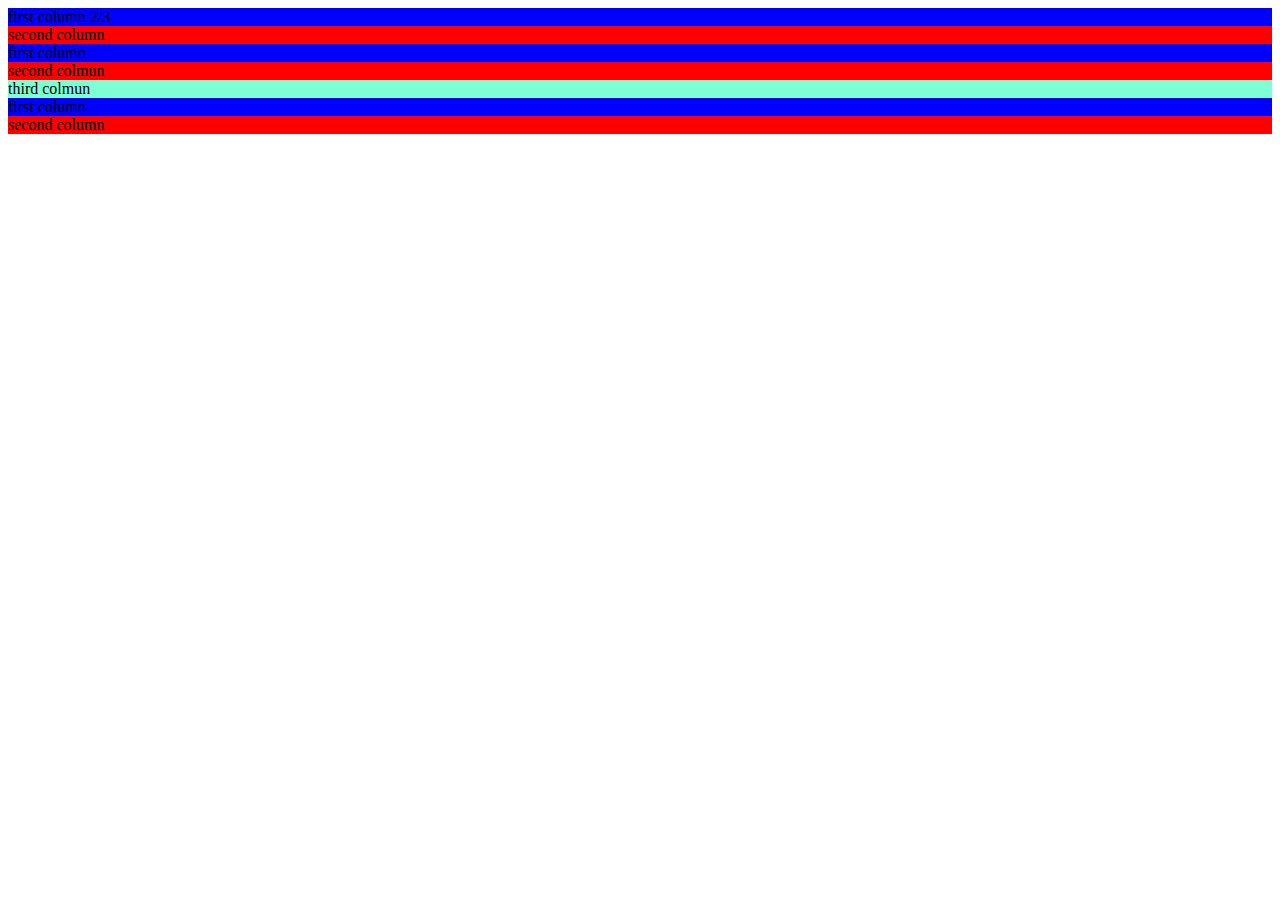
<file: Basic Grid/index.html>
<!DOCTYPE html>
<html lang="en">
<head>
    <meta charset="UTF-8">
    <meta name="viewport" content="width=device-width, initial-scale=1.0">
    <meta http-equiv="X-UA-Compatible" content="ie=edge">
    <link rel="stylesheet" href="https://stackpath.bootstrapcdn.com/bootstrap/4.1.3/css/bootstrap.min.css" integrity="sha384-MCw98/SFnGE8fJT3GXwEOngsV7Zt27NXFoaoApmYm81iuXoPkFOJwJ8ERdknLPMO" crossorigin="anonymous">
    <link rel="stylesheet" href="./basicGrid.css">
    <title>Document</title>
</head>
<body>
    <div class="container">
        <div class="row f">
            <div class="col-8 first">first column 2/3</div>
            <div class="col-4 second">second column</div>
        </div>
        <div class="row s">
            <div class="col-4 first">first column</div>
            <div class="col-4 second">second colmun</div>
            <div class="col-4 third">third colmun</div>
        </div>
        <div class="row t">
            <div class="col-6 first">first column</div>
            <div class="col-6 second">second column</div>
        </div>   
    </div>
    <div class="container">
        
    </div>
</body>
</html>
</file>
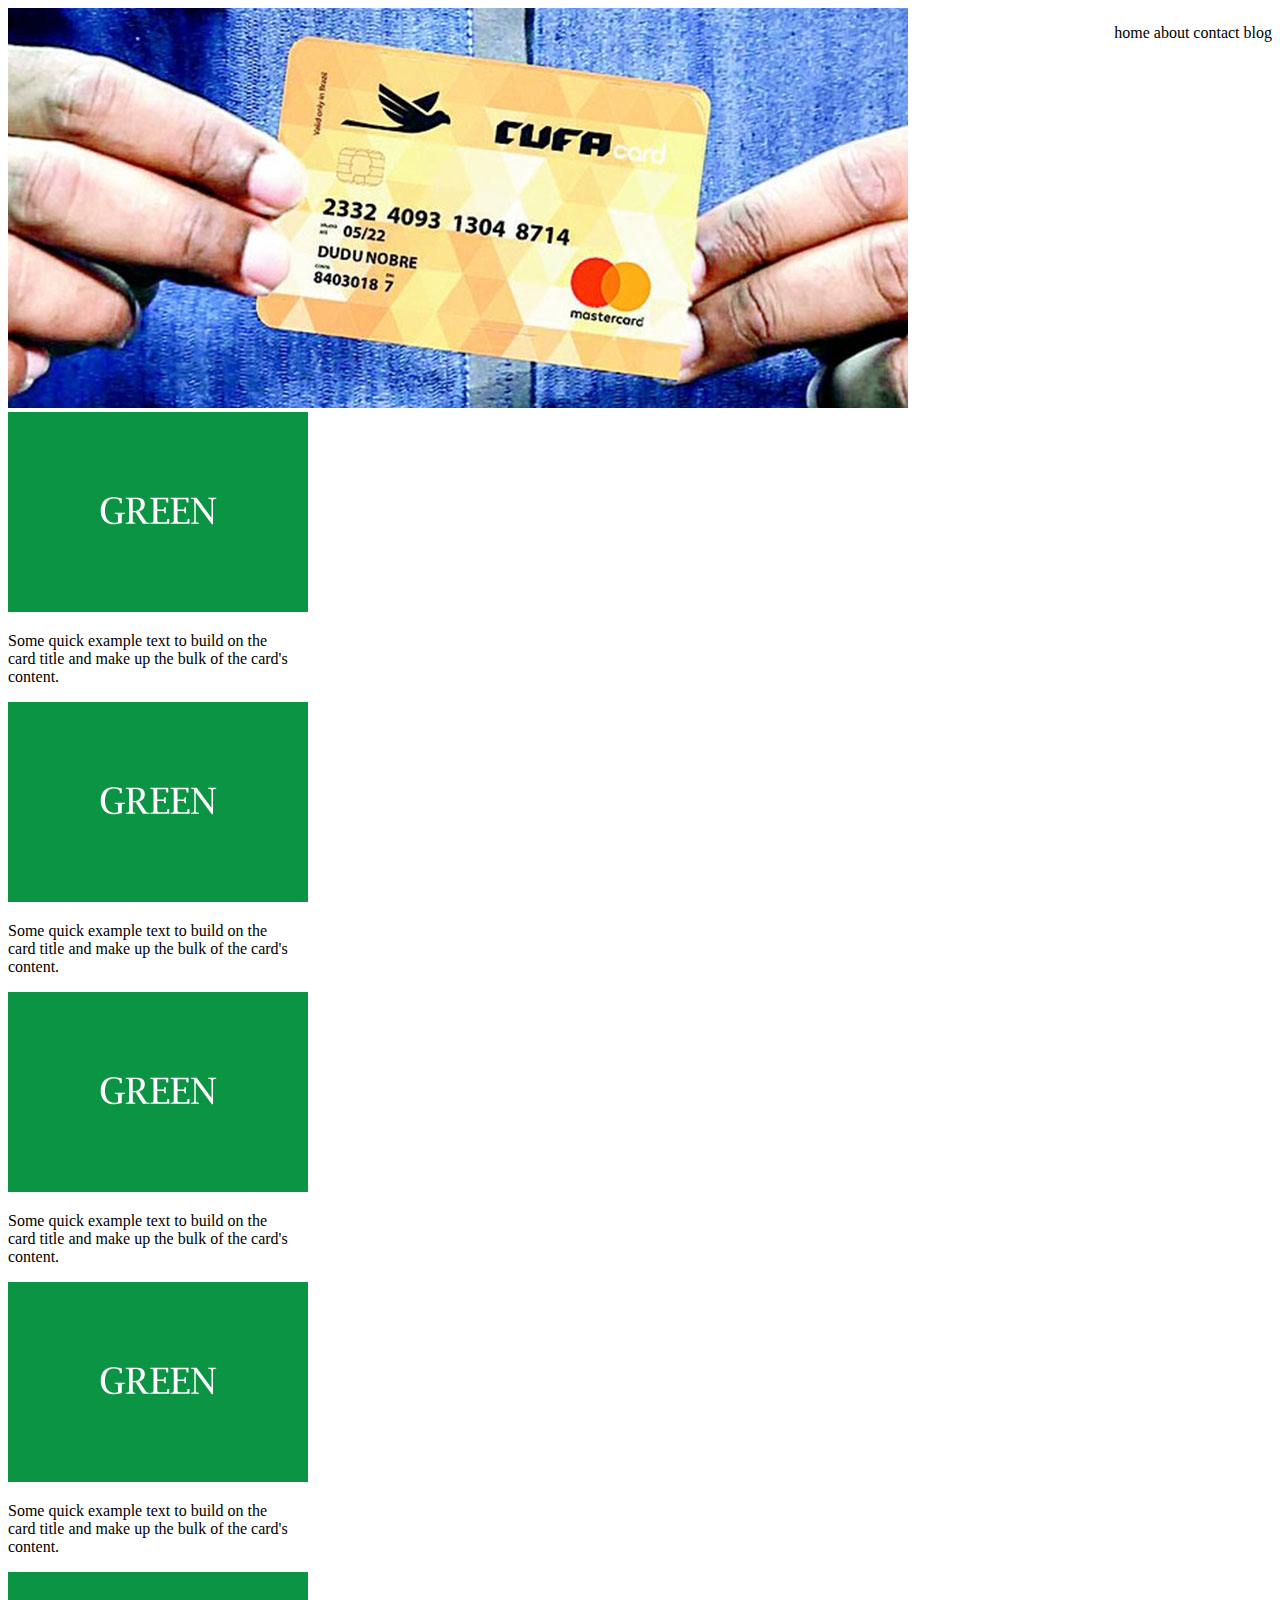
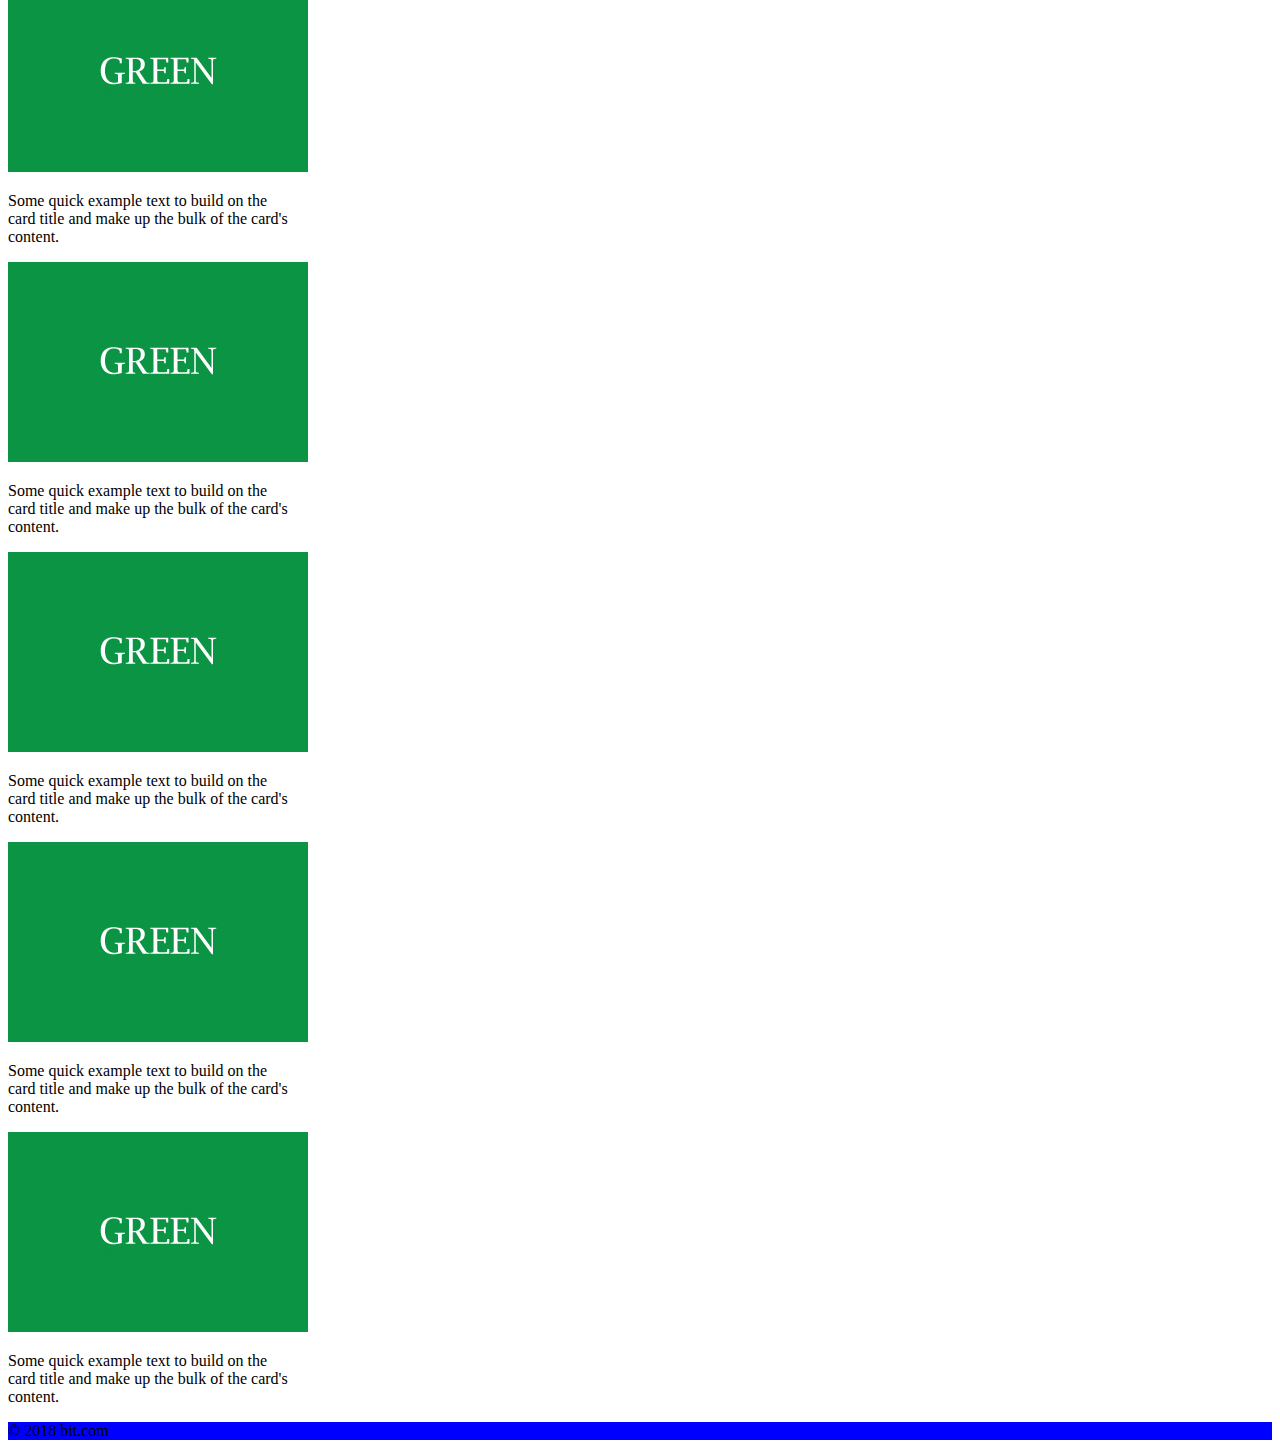
<file: Create_a_page/index.html>
<!DOCTYPE html>
<html lang="en">
<head>
    <meta charset="UTF-8">
    <meta name="viewport" content="width=device-width, initial-scale=1.0">
    <meta http-equiv="X-UA-Compatible" content="ie=edge">
    <link rel="stylesheet" href="https://stackpath.bootstrapcdn.com/bootstrap/4.1.3/css/bootstrap.min.css" integrity="sha384-MCw98/SFnGE8fJT3GXwEOngsV7Zt27NXFoaoApmYm81iuXoPkFOJwJ8ERdknLPMO" crossorigin="anonymous">
    <link rel="stylesheet" href="./create_a_page.css">
    <title>create_a_page</title>
</head>
<body>
    <div class="container">
        <div class="row nav">
               <ul>
                   <li>home</li>
                   <li>about</li>
                   <li>contact</li>
                   <li>blog</li>
               </ul>
        </div>
        <div class="row img">
            <div class="col-12">
                <img src="./img/img.jpg" alt="img">
            </div>
        </div>
        <div class="row">
            <div class="col-4">
                <div class="card" style="width: 18rem;">
                    <img class="card-img-top" src="./img/Green.jpg" alt="Card image cap">
                    <div class="card-body">
                      <p class="card-text">Some quick example text to build on the card title and make up the bulk of the card's content.</p>
                    </div>
                  </div>
            </div>
            <div class="col-4">
                <div class="card" style="width: 18rem;">
                    <img class="card-img-top" src="./img/Green.jpg" alt="Card image cap">
                    <div class="card-body">
                      <p class="card-text">Some quick example text to build on the card title and make up the bulk of the card's content.</p>
                    </div>
                  </div>
            </div>
            <div class="col-4">
                <div class="card" style="width: 18rem;">
                    <img class="card-img-top" src="./img/Green.jpg" alt="Card image cap">
                    <div class="card-body">
                      <p class="card-text">Some quick example text to build on the card title and make up the bulk of the card's content.</p>
                    </div>
                  </div>
            </div>
            <div class="col-4">
                <div class="card" style="width: 18rem;">
                    <img class="card-img-top" src="./img/Green.jpg" alt="Card image cap">
                    <div class="card-body">
                      <p class="card-text">Some quick example text to build on the card title and make up the bulk of the card's content.</p>
                    </div>
                  </div>
            </div>
            <div class="col-4">
                <div class="card" style="width: 18rem;">
                    <img class="card-img-top" src="./img/Green.jpg" alt="Card image cap">
                    <div class="card-body">
                      <p class="card-text">Some quick example text to build on the card title and make up the bulk of the card's content.</p>
                    </div>
                  </div>
            </div>
            <div class="col-4">
                <div class="card" style="width: 18rem;">
                    <img class="card-img-top" src="./img/Green.jpg" alt="Card image cap">
                    <div class="card-body">
                      <p class="card-text">Some quick example text to build on the card title and make up the bulk of the card's content.</p>
                    </div>
                  </div>
            </div>
            <div class="col-4">
                <div class="card" style="width: 18rem;">
                    <img class="card-img-top" src="./img/Green.jpg" alt="Card image cap">
                    <div class="card-body">
                      <p class="card-text">Some quick example text to build on the card title and make up the bulk of the card's content.</p>
                    </div>
                  </div> 
            </div>
            <div class="col-4">
                <div class="card" style="width: 18rem;">
                    <img class="card-img-top" src="./img/Green.jpg" alt="Card image cap">
                    <div class="card-body">
                      <p class="card-text">Some quick example text to build on the card title and make up the bulk of the card's content.</p>
                    </div>
                  </div>
            </div>
            <div class="col-4">
                <div class="card" style="width: 18rem;">
                    <img class="card-img-top" src="./img/Green.jpg" alt="Card image cap">
                    <div class="card-body">
                      <p class="card-text">Some quick example text to build on the card title and make up the bulk of the card's content.</p>
                    </div>
                  </div>
            </div>
            
        </div>
        <div class="row footer">
            <div class="col-12">
                <p>&copy; 2018 bit.com<p>
            </div>
        </div>

    </div>
</body>
</html>
</file>
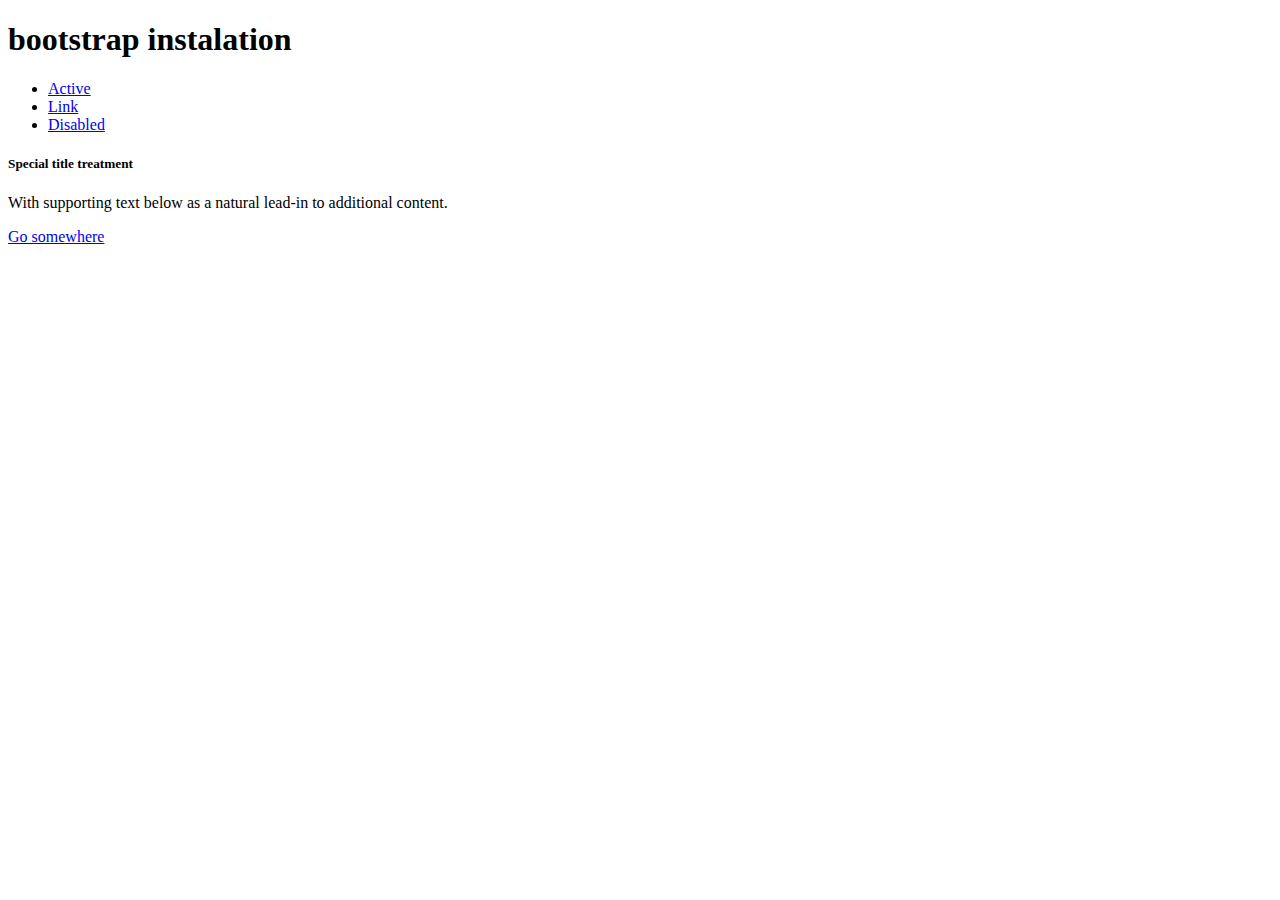
<file: installation/index.html>
<!DOCTYPE html>
<html lang="en">

<head>
    <meta charset="UTF-8">
    <meta name="viewport" content="width=device-width, initial-scale=1.0">
    <meta http-equiv="X-UA-Compatible" content="ie=edge">
    <link rel="stylesheet" href="https://stackpath.bootstrapcdn.com/bootstrap/4.1.3/css/bootstrap.min.css" integrity="sha384-MCw98/SFnGE8fJT3GXwEOngsV7Zt27NXFoaoApmYm81iuXoPkFOJwJ8ERdknLPMO" crossorigin="anonymous">
    
    <title>Bit layout</title>
    
</head>

<body>

<h1>bootstrap instalation</h1>
<div class="card text-center">
        <div class="card-header">
          <ul class="nav nav-tabs card-header-tabs">
            <li class="nav-item">
              <a class="nav-link active" href="#">Active</a>
            </li>
            <li class="nav-item">
              <a class="nav-link" href="#">Link</a>
            </li>
            <li class="nav-item">
              <a class="nav-link disabled" href="#">Disabled</a>
            </li>
          </ul>
        </div>
        <div class="card-body">
          <h5 class="card-title">Special title treatment</h5>
          <p class="card-text">With supporting text below as a natural lead-in to additional content.</p>
          <a href="#" class="btn btn-primary">Go somewhere</a>
        </div>
      </div>

</body>

</html>
</file>
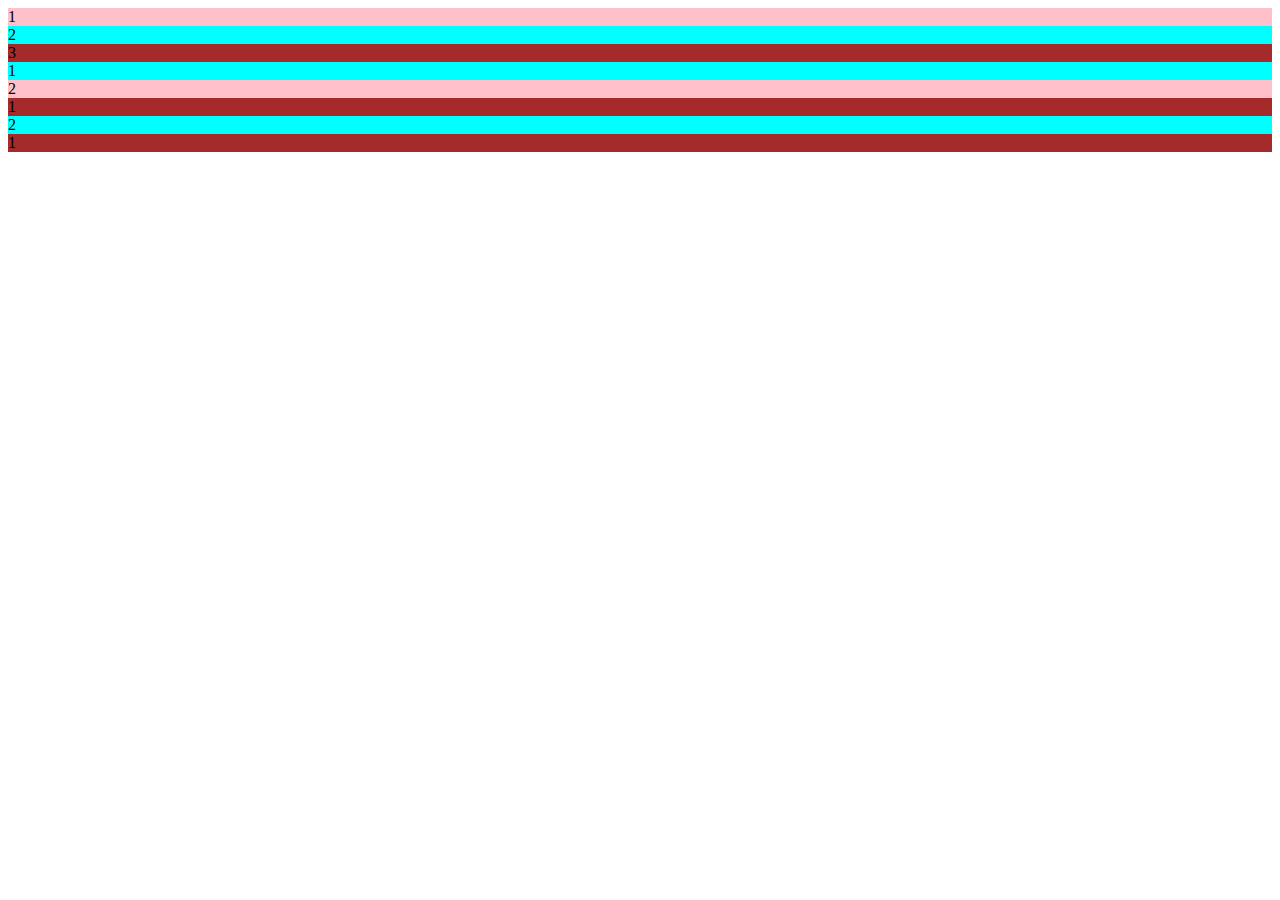
<file: Nesting/index.html>
<!DOCTYPE html>
<html lang="en">
<head>
    <meta charset="UTF-8">
    <meta name="viewport" content="width=device-width, initial-scale=1.0">
    <meta http-equiv="X-UA-Compatible" content="ie=edge">
    <link rel="stylesheet" href="https://stackpath.bootstrapcdn.com/bootstrap/4.1.3/css/bootstrap.min.css" integrity="sha384-MCw98/SFnGE8fJT3GXwEOngsV7Zt27NXFoaoApmYm81iuXoPkFOJwJ8ERdknLPMO" crossorigin="anonymous">
    <style>
.f {
    background-color: brown;
}
.s {
    background-color: aqua;
}
.t {
    background-color: pink;
}
    </style>
    <title>Document</title>
</head>
<body>
    <div class="container">
        <div class="row">
            <div class="col-3 t">1</div>
            <div class="col-3 s">2</div>
            <div class="col-3 f">3</div> 
            <div class="col-3">
                <div class="row">
                    <div class="col-12 s">1</div>
                </div>
                <div class="row">
                    <div class="col-12 t">2</div>
                </div>
            </div> 
        </div>
        <div class="row">
            <div class="col-6 f">1</div>
            <div class="col-6 s">2</div>
        </div>
        <div class="row">
            <div class="col-12 f">1</div>
        </div>   
    </div>
</body>
</html>
</file>
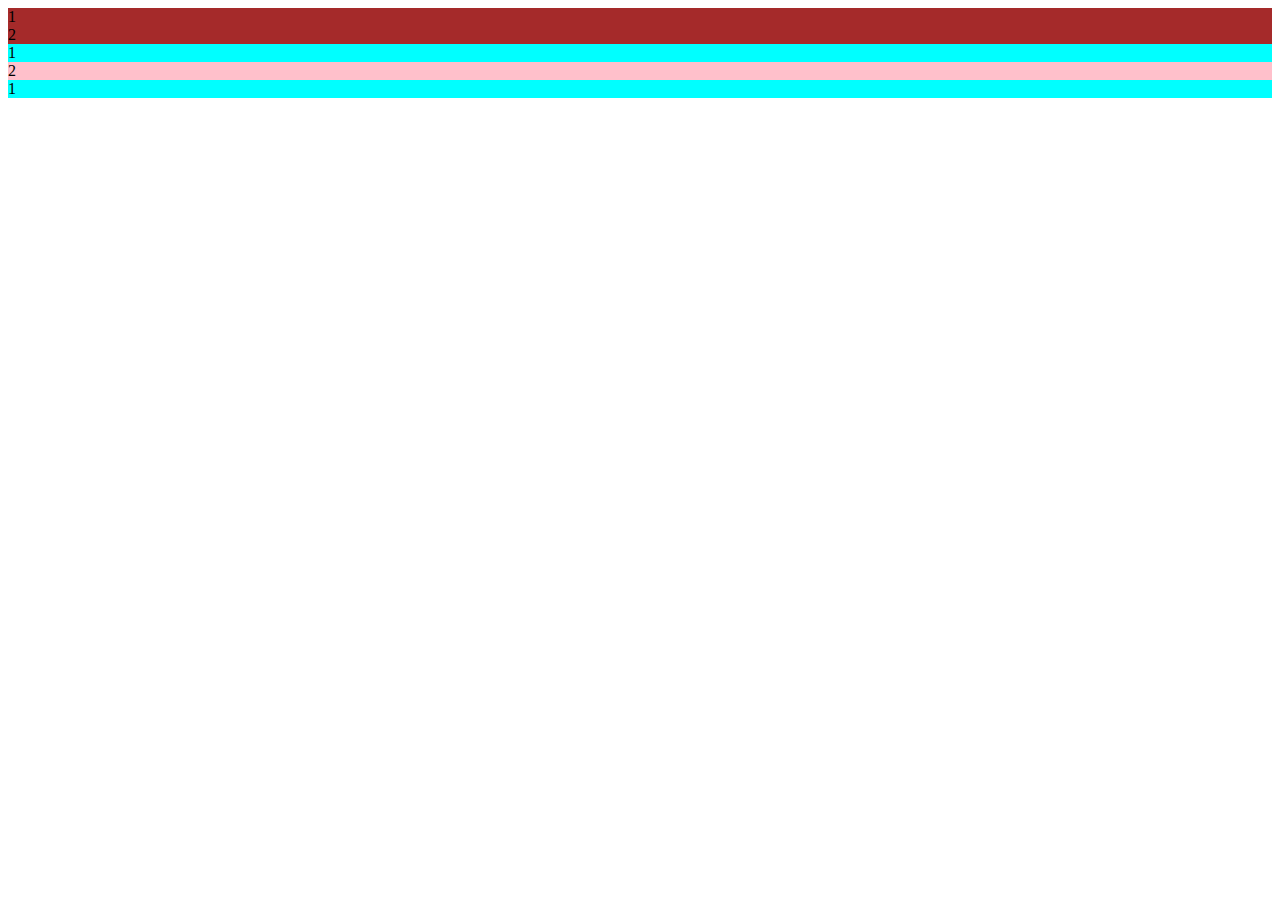
<file: Offset/index.html>
<!DOCTYPE html>
<html lang="en">
<head>
    <meta charset="UTF-8">
    <meta name="viewport" content="width=device-width, initial-scale=1.0">
    <meta http-equiv="X-UA-Compatible" content="ie=edge">
    <link rel="stylesheet" href="https://stackpath.bootstrapcdn.com/bootstrap/4.1.3/css/bootstrap.min.css" integrity="sha384-MCw98/SFnGE8fJT3GXwEOngsV7Zt27NXFoaoApmYm81iuXoPkFOJwJ8ERdknLPMO" crossorigin="anonymous">
    <link rel="stylesheet" href="./offset.css">
    <title>Offset</title>
</head>
<body>
<div class="container">
    <div class="row f">
        <div class="col-8">1</div>
        <div class="col-4">2</div>
    </div>
    <div class="row">
        <div class="col-4 s ">1</div>
        <div class="col-3 offset-5 t">2</div>
    </div>
    <div class="row">
        <div class="col-6 offset-3 s">1</div>
    </div>
</div>
</body>
</html>
</file>
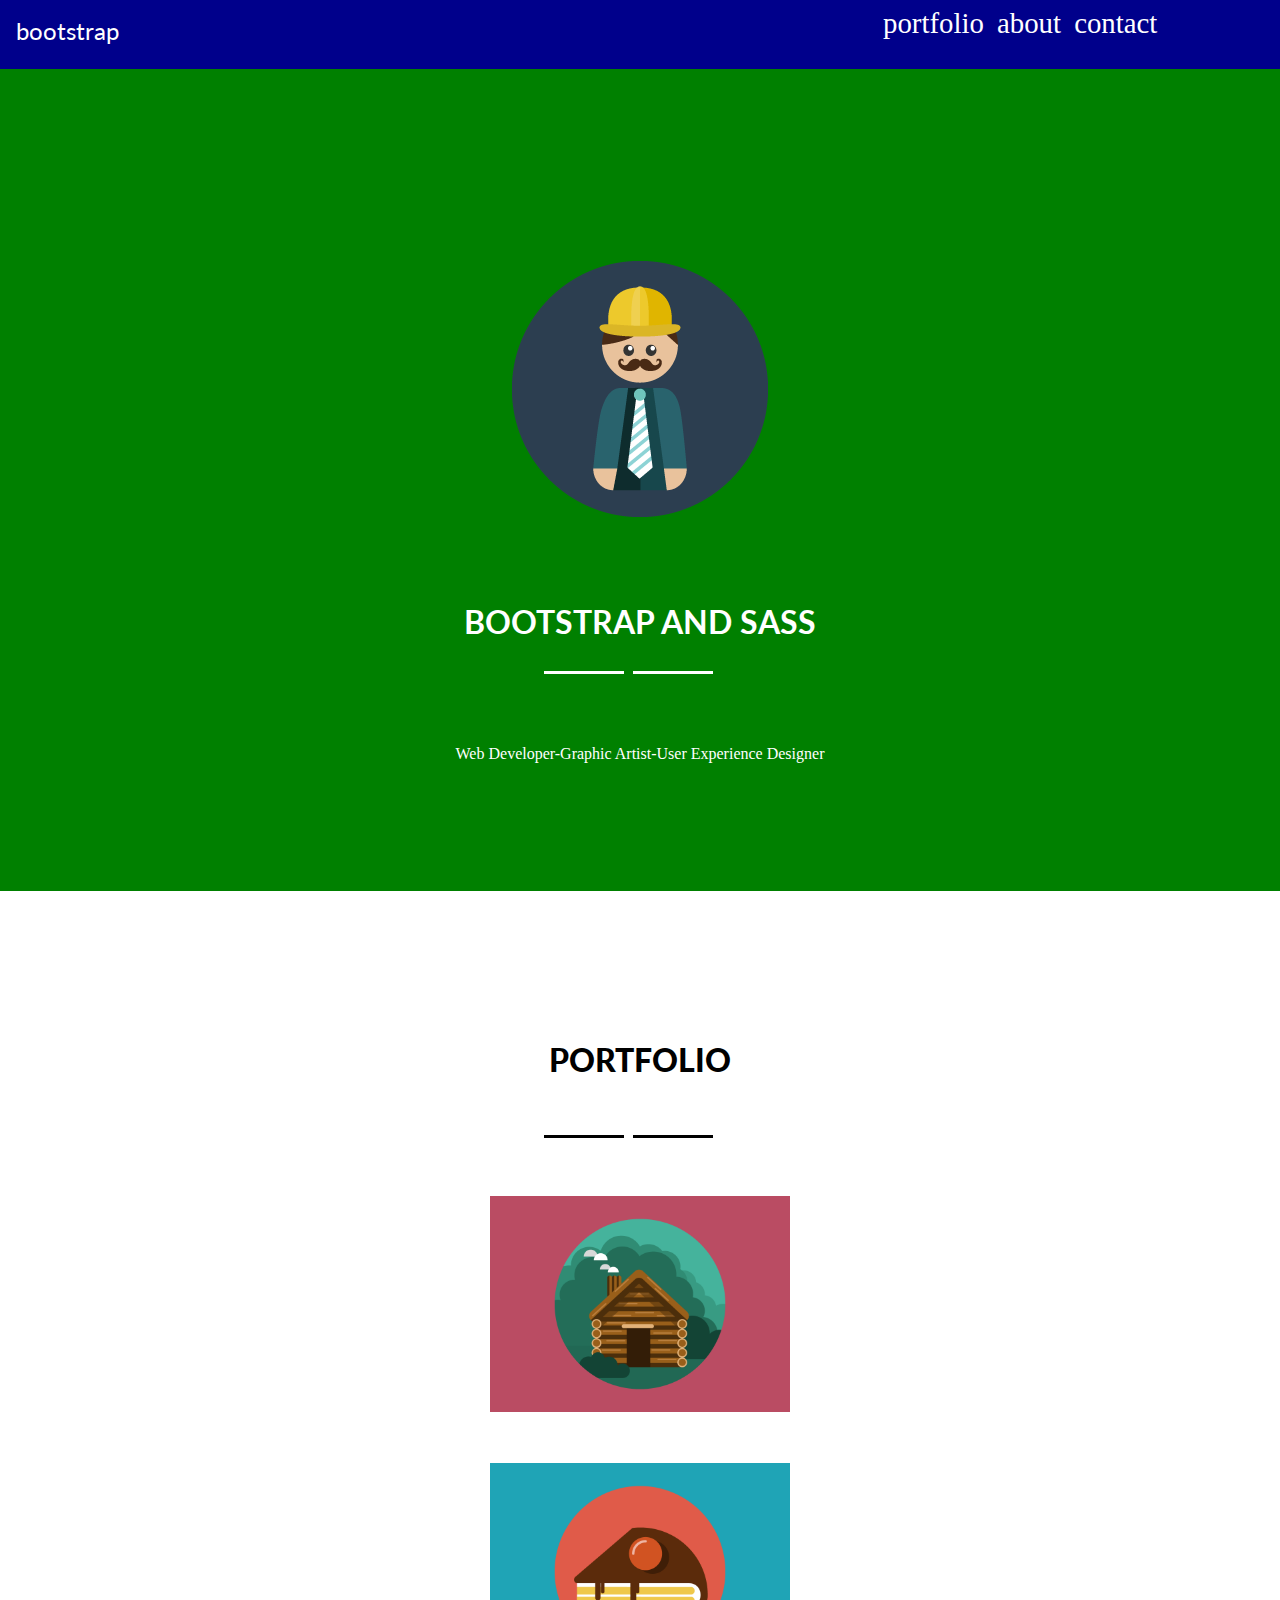
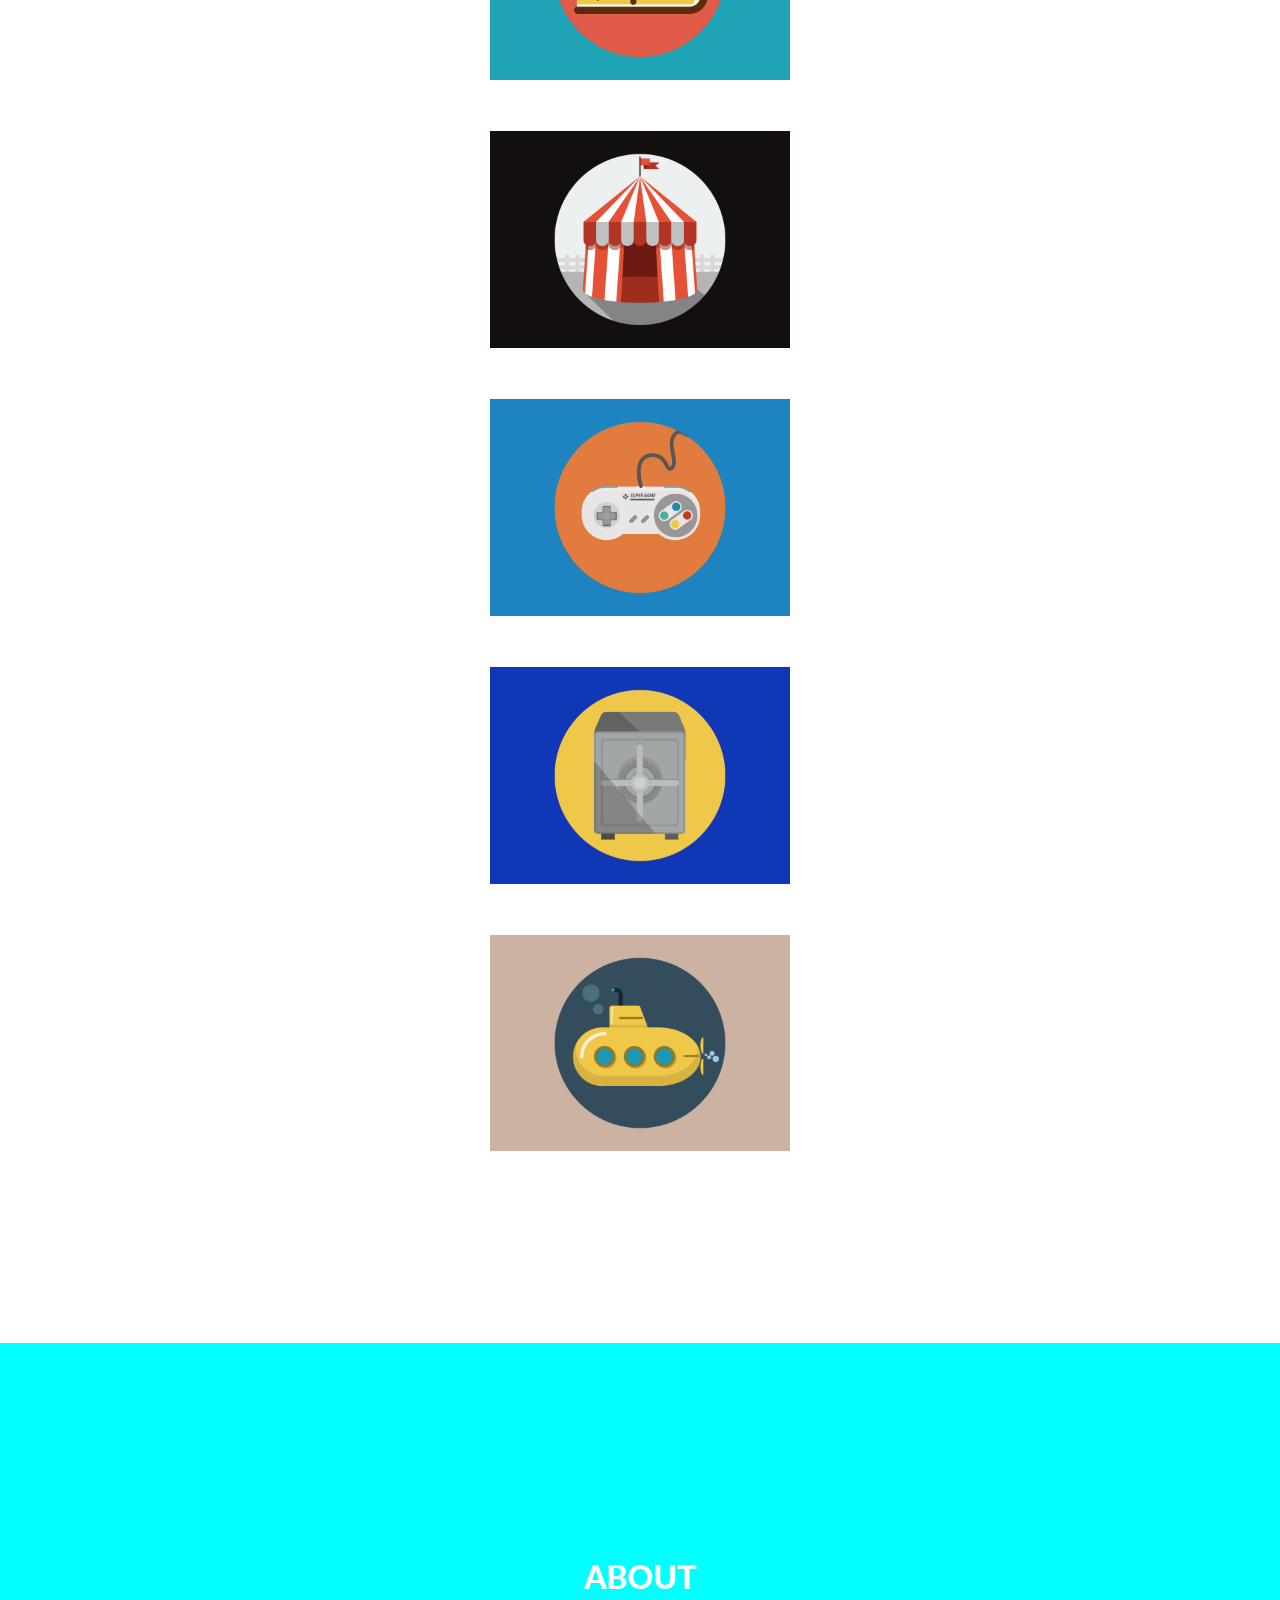
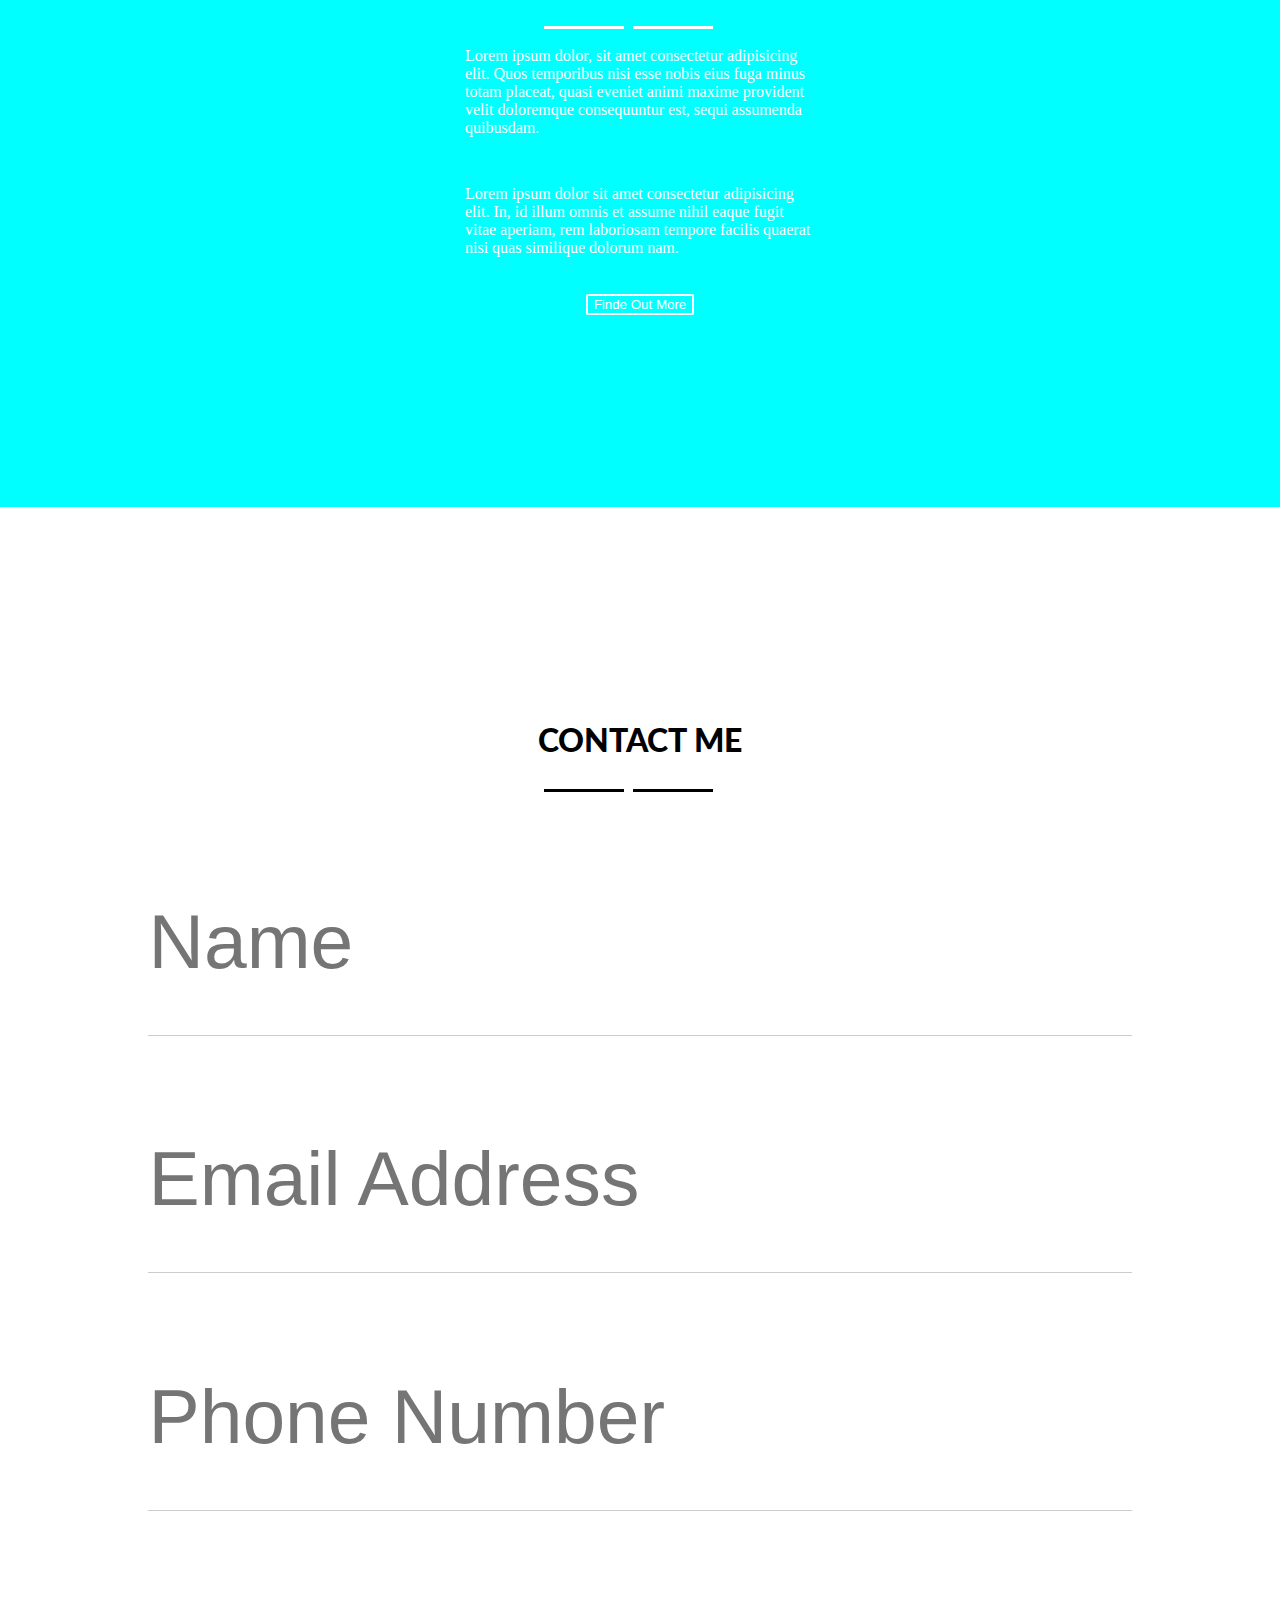
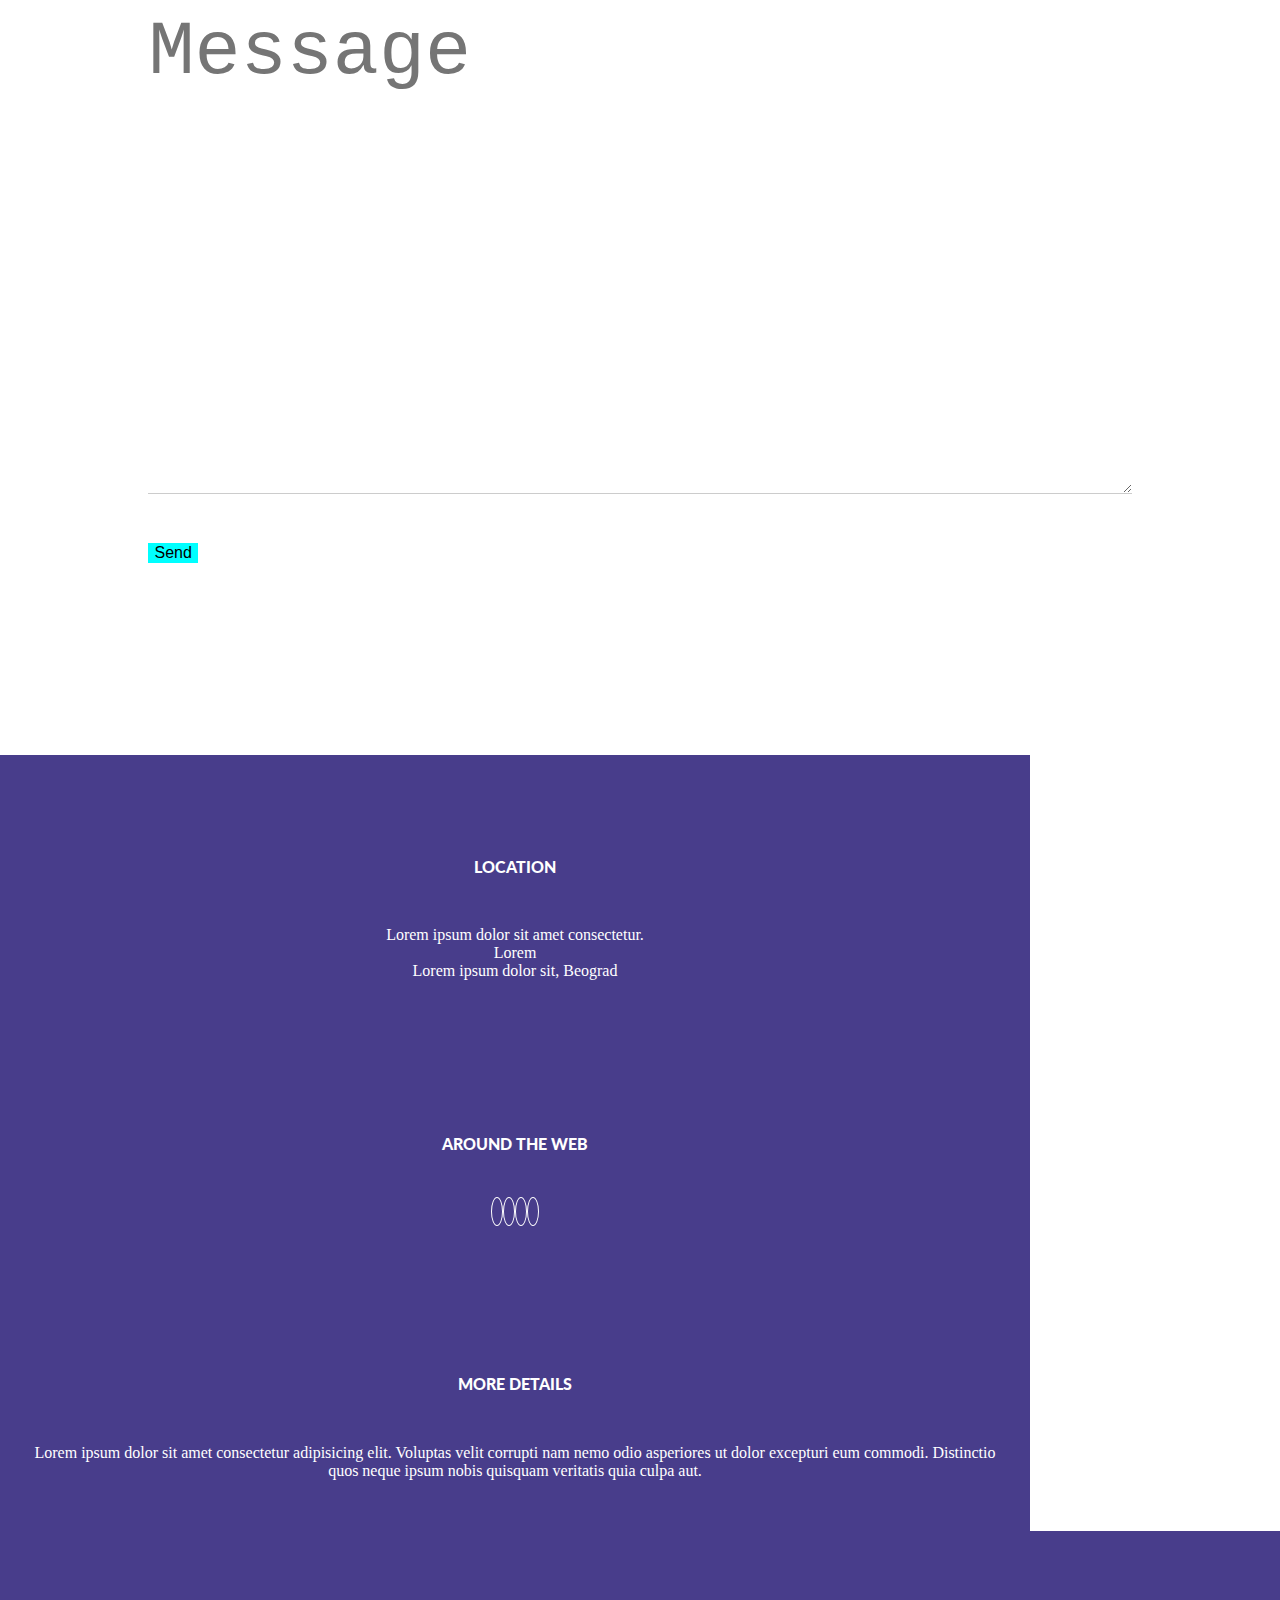
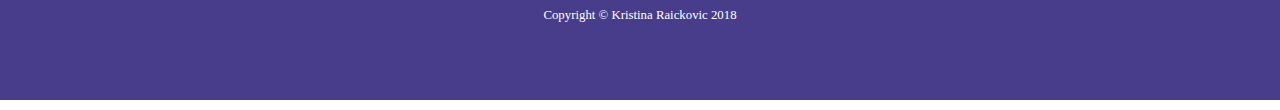
<file: project/index.html>
<!DOCTYPE html>
<html lang="en">
<head>
    <meta charset="UTF-8">
    <meta name="viewport" content="width=device-width, initial-scale=1.0">
    <meta http-equiv="X-UA-Compatible" content="ie=edge">
    <link rel="stylesheet" href="https://stackpath.bootstrapcdn.com/bootstrap/4.1.3/css/bootstrap.min.css" integrity="sha384-MCw98/SFnGE8fJT3GXwEOngsV7Zt27NXFoaoApmYm81iuXoPkFOJwJ8ERdknLPMO" crossorigin="anonymous">
    <link href="https://fonts.googleapis.com/css?family=Lato" rel="stylesheet">
    <link rel="stylesheet" href="https://use.fontawesome.com/releases/v5.6.3/css/all.css" integrity="sha384-UHRtZLI+pbxtHCWp1t77Bi1L4ZtiqrqD80Kn4Z8NTSRyMA2Fd33n5dQ8lWUE00s/" crossorigin="anonymous">
    <link rel="stylesheet" href="./css/main.css"> 

    <title>bootstrap project</title>

</head>

<body>
    <nav>
        <p>bootstrap</p>
        <div class="dropdown">
             <button class="dropbtn">MENU <i class="fas fa-bars"></i></button>
             <div class="dropdown-content">
                <a href="#">portfolio</a>
                <a href="#">about</a>
                <a href="#">contact</a>
             </div>
        </div>
    </nav>
    <header>
        <img src="./img/profile.png" alt="">
        <h1>BOOTSTRAP AND SASS</h1>
        <span><hr><i class="fas fa-star"></i><hr></span> 
        <p>Web Developer-Graphic Artist-User Experience Designer</p>
    </header>
    <section class="container portfolio">
        <h1> <strong>PORTFOLIO</strong></h1>
        <span><hr><i class="fas fa-star"></i><hr></span> 
        <div class="row">
            <div class="col-lg-4 col-md-6 col-sm-4"><img src="./img/portofolio/cabin.png" alt=""></div>
            <div class="col-lg-4 col-md-6 col-sm-4"><img src="./img/portofolio/cake.png" alt=""></div>
            <div class="col-lg-4 col-md-6 col-sm-4"><img src="./img/portofolio/circus.png" alt=""></div>
            <div class="col-lg-4 col-md-6 col-sm-4"><img src="./img/portofolio/game.png" alt=""></div>
            <div class="col-lg-4 col-md-6 col-sm-4"><img src="./img/portofolio/safe.png" alt=""></div>
            <div class="col-lg-4 col-md-6 col-sm-4"><img src="./img/portofolio/submarine.png" alt=""></div>   
        </div>
    </section>
    <section class="about">
        <h1><strong>ABOUT</strong></h1>
        <span><hr><i class="fas fa-star"></i><hr></span> 
        <p>
            Lorem ipsum dolor, sit amet consectetur adipisicing elit. 
            Quos temporibus nisi esse nobis eius fuga minus totam placeat, 
            quasi eveniet animi maxime provident velit doloremque consequuntur est,
             sequi assumenda quibusdam.
        </p>
        <p>Lorem ipsum dolor sit amet consectetur adipisicing elit. In, id illum omnis et assume
             nihil eaque fugit vitae aperiam, rem laboriosam tempore facilis quaerat nisi
              quas similique dolorum nam.
        </p>
        <button><a href="">Finde Out More</a></button>

    </section>
    <section class="contactMe">
        <h1><strong>CONTACT ME</strong></h1>
        <span><hr><i class="fas fa-star"></i><hr></span> 

        <form >
            <input type="text" placeholder="Name">
            <input type="email" name="Email Address" id="email" placeholder="Email Address">
            <input type="number" name="Phone Number" id="number" placeholder="Phone Number">
            <textarea name="message" id="textArea" rows="5" col ="20" placeholder="Message"></textarea>
            <button type="submit" class="btn btn-primary">Send</button>
        </form>

    </section>
    <section class="container location">
            <div class="row">
                <div class="col-lg-4 col-md-4 col-sm-4 box">
                    <h4><strong>LOCATION</strong></h1>
                    <p>Lorem ipsum dolor sit amet consectetur.</p>
                    <p> Lorem </p>
                    <p>Lorem ipsum dolor sit, Beograd</p>
                
                </div>
                <div class="col-lg-4 col-md-4 col-sm-4 box">
                    <h4><strong>AROUND THE WEB</strong></h1>
                    <div class="icons">
                        <i class="fab fa-facebook-f"></i>
                        <i class="fab fa-google-plus-g"></i>
                        <i class="fab fa-twitter"></i>
                        <i class="fab fa-linkedin-in"></i>
                    </div>

                </div>
                <div class="col-lg-4 col-md-4 col-sm-4 box">
                    <h4><strong>MORE DETAILS</strong></h1>
                    <p>Lorem ipsum dolor sit amet consectetur adipisicing elit. 
                        Voluptas velit corrupti nam nemo odio asperiores ut dolor excepturi eum commodi. 
                        Distinctio quos neque ipsum nobis quisquam veritatis quia culpa aut.
                    </p>
                </div>  
            </div>
    </section>
    <footer>
            <p>Copyright &copy; Kristina Raickovic 2018</p>
    </footer>

    
</body>
</html>
</file>
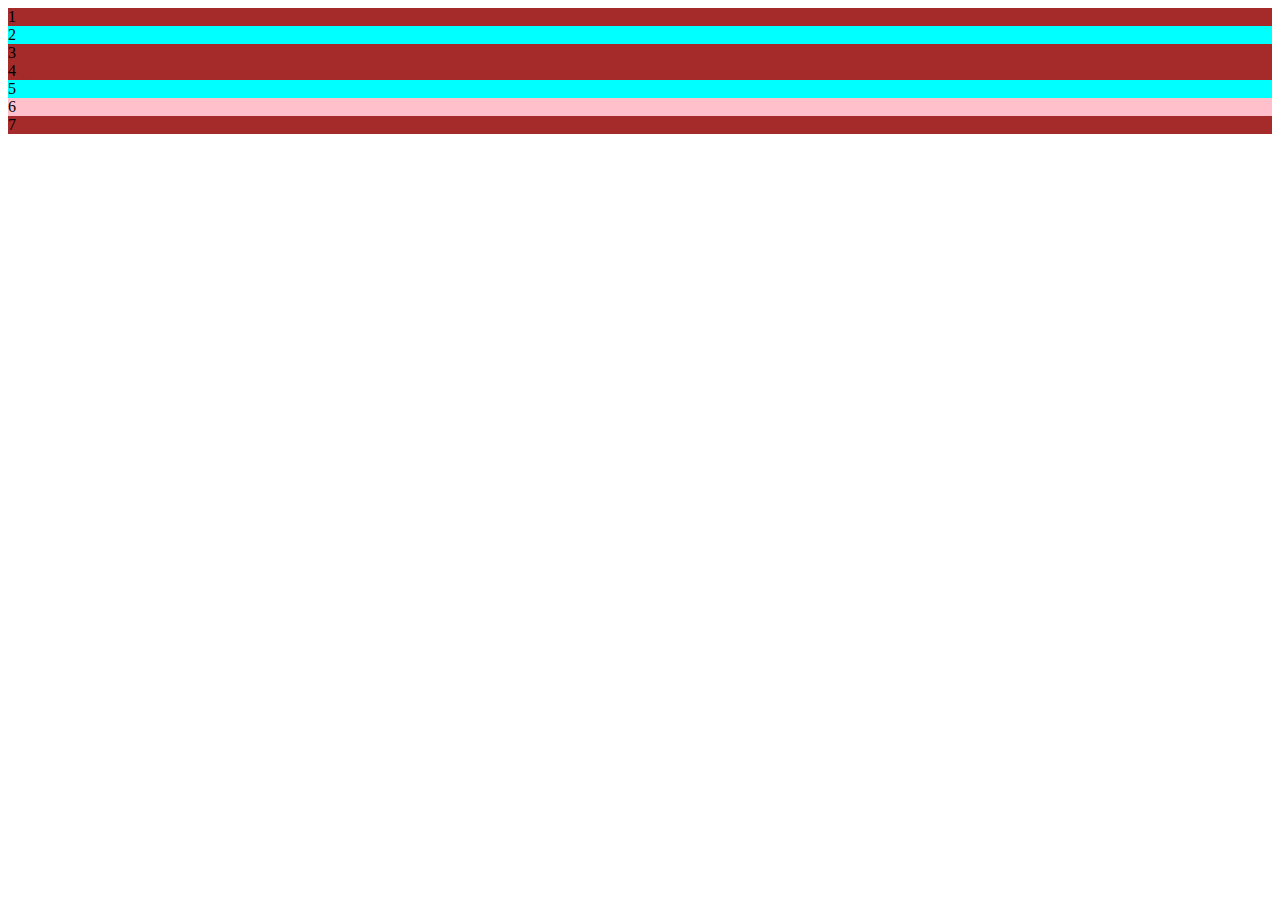
<file: Responsive_layout/index.html>
<!DOCTYPE html>
<html lang="en">
<head>
    <meta charset="UTF-8">
    <meta name="viewport" content="width=device-width, initial-scale=1.0">
    <meta http-equiv="X-UA-Compatible" content="ie=edge">
    <link rel="stylesheet" href="https://stackpath.bootstrapcdn.com/bootstrap/4.1.3/css/bootstrap.min.css" integrity="sha384-MCw98/SFnGE8fJT3GXwEOngsV7Zt27NXFoaoApmYm81iuXoPkFOJwJ8ERdknLPMO" crossorigin="anonymous">
    <style>
        .f {
            background-color: brown;
        }
        .s {
            background-color: aqua;
        }
        .t {
            background-color: pink;
        }
            </style>
    <title>responsive layout</title>
</head>
<body>
    <article class="container">
        <div class="row">
            <div class="col-lg-8 col-md-6 col-sm-4 f">1</div>
            <div class="col-lg-4 col-md-6 col-sm-4 s">2</div>
            <div class="col-lg-4 col-md-6 col-sm-4 f">3</div>
            <div class="col-lg-4 col-md-6 col-sm-4 f">4</div>
            <div class="col-lg-4 col-md-12 col-sm-4 s">5</div>
            <div class="col-lg-6 col-md-6 col-sm-4 t">6</div>
            <div class="col-lg-6 col-md-6 col-sm-4 f">7</div>
        </div>
    </article>
</body>
</html>
</file>
<file: Basic Grid/basicGrid.css>
.f {
    background-color: black;
}
.s {
    background-color: blueviolet;
}
.t {
    background-color: pink;
}



.first {
    background-color: blue;
}
.second {
    background-color: red;
}
.third {
    background-color: aquamarine;
}
</file>
<file: Create_a_page/create_a_page.css>
.nav {
    background-color: brown;

}
li{
    display: inline;
}
ul {
display: block;
    list-style: none;
    float: right;

}
.footer {
    background: blue;
}
a {
    float: right;
}
</file>
<file: Offset/offset.css>
.f {
    background-color: brown;
}
.s {
    background-color: aqua;
}
.t {
    background-color: pink;
}
</file>
<file: project/css/main.css>
body {
  margin: 0%; }

nav {
  background-color: darkblue; }
  nav p {
    display: inline-block;
    margin-left: 1rem;
    margin-top: 1rem;
    font-family: 'Lato', sans-serif;
    font-size: 150%;
    color: white; }
  nav .dropbtn {
    background-color: gray;
    color: white;
    border: none;
    padding: 0.5rem;
    border-radius: 6%;
    margin-right: 1rem;
    margin-top: 0.8rem; }
  nav .dropdown {
    position: relative;
    display: inline-block;
    float: right; }
  nav .dropdown-content {
    display: none;
    position: absolute;
    right: 0%;
    background-color: yellow;
    min-width: 160px;
    box-shadow: 0px 8px 16px 0px rgba(0, 0, 0, 0.2);
    z-index: 1; }
  nav .dropdown-content a {
    color: black;
    padding: 12px 16px;
    text-decoration: none;
    display: block; }
  nav .dropdown-content a:hover {
    background-color: #ddd; }
  nav .dropdown:hover .dropdown-content {
    display: block; }
  nav .dropdown:hover .dropbtn {
    background-color: grey; }

h1, .location h4 {
  text-align: center;
  font-size: 200%;
  font-family: 'Lato', sans-serif; }

header {
  background: green; }
  header img {
    display: block;
    padding-top: 15%;
    padding-bottom: 5%;
    margin: auto; }
  header h1, header .location h4, .location header h4 {
    color: white; }
  header hr {
    background-color: white; }
  header p {
    margin: 0%;
    color: white;
    text-align: center;
    padding-top: 5%;
    padding-left: 2%;
    padding-right: 2%;
    padding-bottom: 10%; }
  header i {
    color: white; }

hr {
  display: inline-block;
  height: 0.2rem;
  margin: 0%;
  margin-bottom: 0.15rem;
  border: 0;
  width: 5rem; }

span {
  width: 12rem;
  display: block;
  margin: auto; }

i {
  padding-left: 5px;
  padding-right: 4px; }

.portfolio h1, .portfolio .location h4, .location .portfolio h4 {
  padding-top: 10%;
  padding-bottom: 2%; }
.portfolio hr {
  background-color: black; }
.portfolio img {
  display: block;
  width: 300px;
  padding-top: 4%;
  margin: auto; }

.about {
  background-color: aqua;
  margin-top: 15%;
  padding: 15% 3%; }
  .about h1, .about .location h4, .location .about h4 {
    color: white; }
  .about hr {
    background-color: white; }
  .about i {
    color: white; }
  .about p {
    width: 350px;
    padding: 1% 0%;
    margin: auto;
    color: white;
    padding-bottom: 3%; }
  .about button {
    display: block;
    margin: auto;
    border: solid 2px white;
    background-color: aqua;
    border-radius: 5%; }
    .about button a {
      color: white;
      text-decoration: none; }

.contactMe {
  padding: 15% 2%; }
  .contactMe hr {
    background-color: black; }
  .contactMe form {
    width: 80%;
    margin: auto; }
  .contactMe input, .contactMe textarea {
    display: block;
    width: 100%;
    border: none;
    border-bottom: solid 1px #cccccc;
    margin: 5% 0%;
    padding: 5% 0%;
    font-size: 6vw; }
  .contactMe button {
    background-color: aqua;
    border: none;
    font-size: 100%; }

.location {
  background-color: darkslateblue;
  color: white;
  text-align: center;
  max-width: 1030px; }
  .location h4 {
    font-size: 100%;
    padding: 3%; }
  .location p {
    margin: 0%; }
  .location .icons {
    width: 60%;
    margin: auto; }
  .location i {
    width: 30px;
    height: 30px;
    padding: 5px 5px;
    border-radius: 50%;
    border: solid 1px white; }
  .location .box {
    padding: 5% 3%; }

footer {
  background-color: darkslateblue;
  padding: 5%;
  text-align: center;
  font-size: 80%;
  color: white; }

@media (min-width: 768px) {
  nav .dropbtn {
    background-color: green;
    border: solid 2px white; } }
@media (min-width: 992px) {
  nav .dropbtn {
    display: none; }
  nav .dropdown-content {
    display: block;
    width: 400px;
    background-color: darkblue;
    font-size: 180%;
    box-shadow: none; }
    nav .dropdown-content a {
      color: white;
      display: inline-block;
      padding: 7px 3px; } }

/*# sourceMappingURL=main.css.map */
</file>
